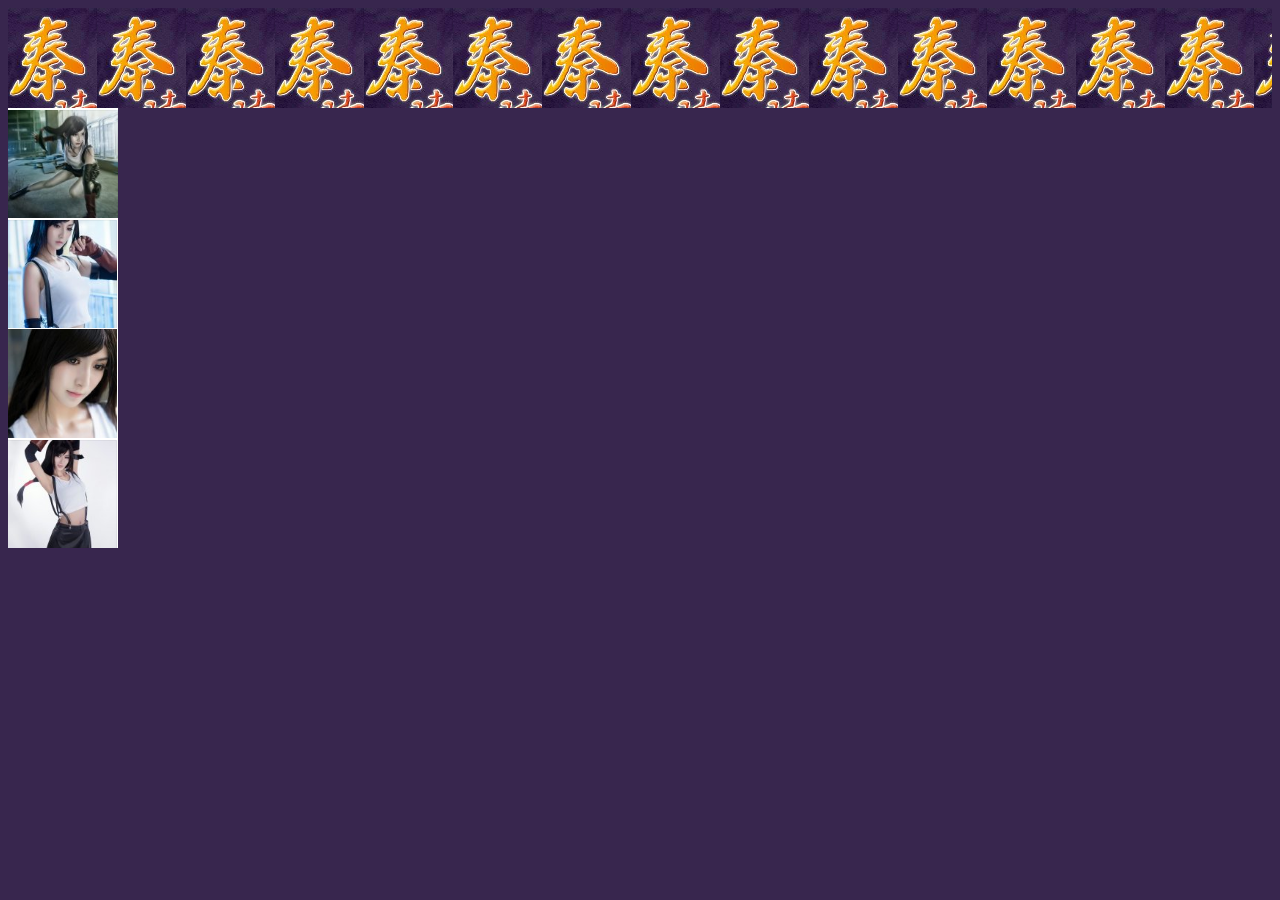
<file: background.html>
<!doctype html>
<html lang="en">
<head>
	<meta charset="UTF-8">
	<title>background</title>

			<style>
			body{background:#38264e}
			.box{
					height:100px;
					background:url(./picture/qsmy.png) repeat-x
			}
			.box1{	
					
					width:110px;
					height:110px;
					background:url(./picture/caha.png) 
			}
			.box2{	
					width:110px;
					height:110px;
					background:url(./picture/caha.png) -115px 0
					}
			

			
			.box3{	
					width:110px;
					height:110px;
					background:url(./picture/caha.png) -115px -115px
					}
			.box4{	
					width:110px;
					height:110px;
					background:url(./picture/caha.png) -115px -228px
					}
			</style>
</head>
<body>
	<div class="box"></div>
	<div class="box1"></div>
	<div class="box2"></div>
	<div class="box3"></div>
	<div class="box4"></div>
</body>
</html>
</file>
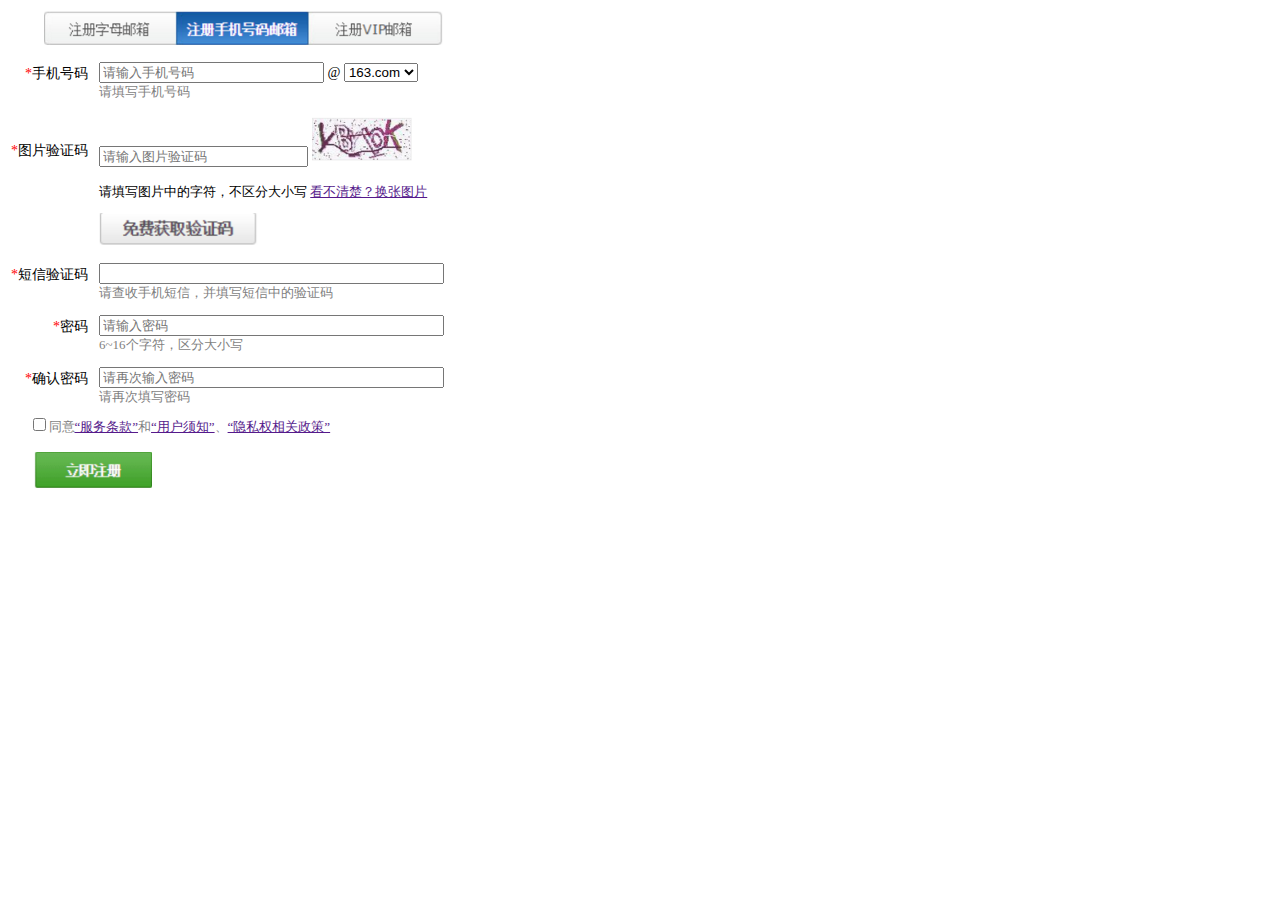
<file: email.html>
<!doctype html>
<html lang="en">
<head>
	<meta charset="UTF-8">
	<title>邮箱注册</title>
	<link rel="stylesheet" href="./email.css">
</head>
<body>
	<table>
		<tr>
			<td colspan="3" align="right"><img src="./picture/1.png" width="400px"></td>
		</tr>
		<tr height="60px">
			<td align="right">
			<span class="c1">*</span>手机号码&nbsp;&nbsp;<br>
			&nbsp;
			</td>
			<td colspan="2">
			<input type="text" placeholder="请输入手机号码" maxlength="11" size="25">
			<label>@</label>
				<select>
					<option>163.com</option>
					<option>168.com</option>
					<option>169.com</option>
				</select><br>
			<span class="c2">请填写手机号码</span>
			</td>
		</tr>
		<tr height="90px">
			<td align="right">
			<span class="c1">*</span>图片验证码&nbsp;&nbsp;<br>
			&nbsp;
			<br>
			</td>
			<td>
			<input type="text" placeholder="请输入图片验证码" size="23">&nbsp;<img src="./picture/2.png" width="100px">
			<br>
			&nbsp;
			<br>
			<span class="c3">请填写图片中的字符，不区分大小写&nbsp;<a href="">看不清楚？换张图片</a></span>
			</td>
		</tr>
		<tr height="50px">
			<td></td>
			<td><input type="image" src="./picture/3.png" width="160px">
			</td>
		</tr>
		<tr height="50px">
			<td align="right">
			<span class="c1">*</span>短信验证码&nbsp;&nbsp;<br>
			&nbsp;
			</td>
			<td>
			<input type="text" size="40"><br>
			<span class="c2">请查收手机短信，并填写短信中的验证码</span>
			</td>
		</tr>
		<tr height="50px">
			<td align="right">
			<span class="c1">*</span>密码&nbsp;&nbsp;<br>
			&nbsp;
			</td>
			<td>
			<input type="password" placeholder="请输入密码" size="40"><br>
			<span class="c2">6~16个字符，区分大小写</span>
			</td>
		</tr>
		<tr height="50px">
			<td align="right"><span class="c1">*</span>确认密码&nbsp;&nbsp;<br>
			&nbsp;
			</td>
			<td><input type="password" placeholder="请再次输入密码" size="40"><br>
			<span class="c2">请再次填写密码</span>
			</td>
		</tr>
		<tr>
			<td colspan="2">
			&nbsp;&nbsp;&nbsp;&nbsp;&nbsp;<input type="checkbox" ><span class="c2">同意<a href="">“服务条款”</a>和<a href="">“用户须知”</a>、<a href="">“隐私权相关政策”</a></span>
			<br>
			&nbsp;
			<br>
			&nbsp;&nbsp;&nbsp;&nbsp;&nbsp;&nbsp;<input type="image" src="./picture/4.png" width="120px">
			</td>
		</tr>
	</table>
</body>
</html>
</file>
<file: email.css>
td{font-size:14px;font-family:"microsoft yahei";}
td .c2{font-size:13px;font-family:"microsoft yahei";color:#7f7f7f;}
td .c3{font-size:13px;font-family:"microsoft yahei";}
td .c1{color:red;}
</file>
